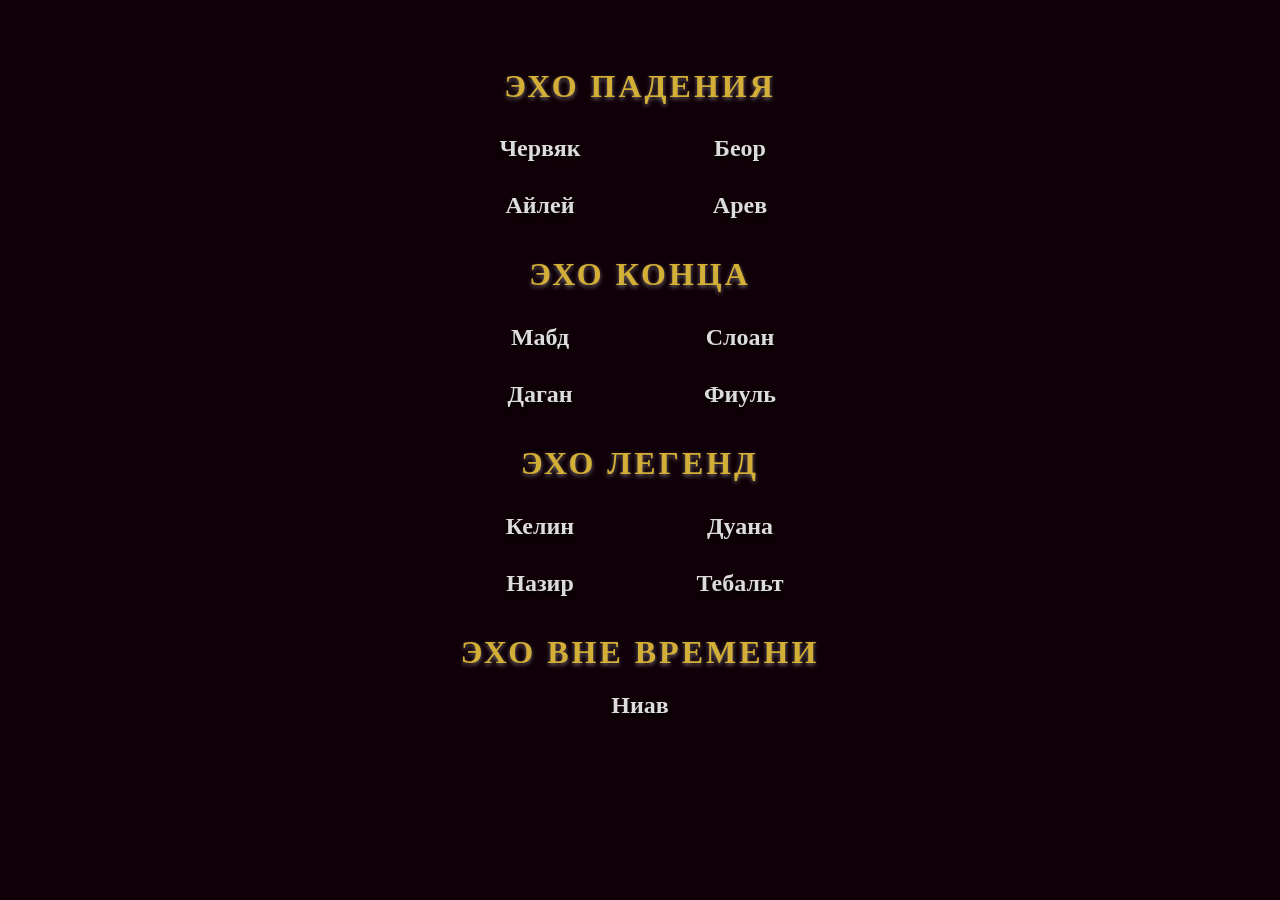
<file: index.html>
<!DOCTYPE html>
<html lang="ru">
<head>
  <meta charset="UTF-8" />
  <meta name="viewport" content="width=device-width, initial-scale=1.0" />
  <!-- Цвет статус-бара на iPhone -->
  <meta name="theme-color" content="#000000" />
  
  <link rel="icon" type="image/png" href="CSS/favicon.png">
  <!-- Для iPhone: иконка на экране «Домой» -->
  <link rel="apple-touch-icon" href="CSS/favicon.png">
  <!-- Обычный favicon для вкладок браузера -->
  <link rel="icon" type="image/png" href="CSS/favicon.png">
  <title>Эхо прошлого</title>

  <style>
    html {
      scrollbar-width: none;
      -ms-overflow-style: none;
    }
    html::-webkit-scrollbar {
      display: none;
      width: 0;
      height: 0;
    }

    body {
      margin: 0;
      padding: 0;
      background-color: #000000; /* чёрный, пока видео не загрузилось */
      color: #e0e0e0;
      font-family: "Times New Roman", Times, serif;
      overflow: hidden;
      min-height: 100vh;
    }

    /* Фоновое видео */
    .bg-video {
      position: fixed;
      inset: 0;
      width: 100%;
      height: 100%;
      object-fit: cover;       /* растягиваем как background-size: cover */
      z-index: -2;
      pointer-events: none;    /* чтобы не перехватывало клики */
    }

    /* Затемнение фона на 50% */
    .bg-overlay {
      position: fixed;
      inset: 0;
      background: rgba(25, 0, 12, 0.60);
      z-index: -1;
      pointer-events: none;
    }

    .scroll-area {
      position: absolute;
      top: 0;
      left: 0;
      right: 0;
      bottom: 0;
      overflow-y: auto;
      z-index: 1;
      padding: 40px 20px;
      box-sizing: border-box;
    }

    .container {
      text-align: center;
      max-width: 400px;
      width: 90%;
      margin: auto;
    }

    .group {
      margin-bottom: 40px;
    }

    h2 {
      font-size: 32px;
      margin-bottom: 20px;
      text-transform: uppercase;
      letter-spacing: 3px;
      font-weight: bold;
      color: #D4AF37;
      text-shadow: 0 2px 4px rgba(255, 255, 255, 0.4); /* лёгкое свечение */
      line-height: 1.2;
    }

    /* Сетка: два столбца, две строки */
    .link-grid {
      display: grid;
      grid-template-columns: 1fr 1fr;
      grid-template-rows: auto auto;
      row-gap: 10px;
      justify-items: center;
    }

    .back-trigger {
      margin: 10px 0;
      cursor: pointer;
      display: block;
      text-decoration: none;
      color: #dcdcdc;
      font-weight: bold;
      font-size: 24px;
      text-shadow: 0 4px 4px rgba(0, 0, 0, 0.75);
      transition: color 0.5s ease, text-shadow 0.2s ease;
      position: relative;
    }

    .back-trigger:hover {
      color: #ffd700;
      text-shadow: 0 0 10px rgba(255, 215, 0, 0.6);
    }
  </style>
</head>
<body>
  <!-- Фоновое видео -->
  <video class="bg-video" autoplay muted loop playsinline>
    <source src="CSS/MainCover_Animation.mp4" type="video/mp4" />
  </video>

  <!-- Затемнение поверх видео -->
  <div class="bg-overlay"></div>

  <div class="scroll-area">
    <div class="container">
      <div class="group">
        <h2>Эхо падения</h2>
        <div class="link-grid">
          <a class="back-trigger" href="Characters_Data/CharacterIndex.html?char=Cherv">Червяк</a>
          <a class="back-trigger" href="Characters_Data/CharacterIndex.html?char=Beor">Беор</a>
          <a class="back-trigger" href="Characters_Data/CharacterIndex.html?char=Ayley">Айлей</a>
          <a class="back-trigger" href="Characters_Data/CharacterIndex.html?char=Arev">Арев</a>
        </div>

        <h2>Эхо конца</h2>
        <div class="link-grid">
          <a class="back-trigger" href="Characters_Data/CharacterIndex.html?char=Mabd">Мабд</a>
          <a class="back-trigger" href="Characters_Data/CharacterIndex.html?char=Sloan">Слоан</a>
          <a class="back-trigger" href="Characters_Data/CharacterIndex.html?char=Dagan">Даган</a>
          <a class="back-trigger" href="Characters_Data/CharacterIndex.html?char=Fiul">Фиуль</a>
        </div>

        <h2>Эхо легенд</h2>
        <div class="link-grid">
          <a class="back-trigger" href="Characters_Data/CharacterIndex.html?char=Kelin">Келин</a>
          <a class="back-trigger" href="Characters_Data/CharacterIndex.html?char=Duana">Дуана</a>
          <a class="back-trigger" href="Characters_Data/CharacterIndex.html?char=Nazir">Назир</a>
          <a class="back-trigger" href="Characters_Data/CharacterIndex.html?char=Tebalt">Тебальт</a>
        </div>

        <h2>Эхо вне времени</h2>
        <a class="back-trigger" href="Characters_Data/CharacterIndex.html?char=Niav">Ниав</a>
      </div>
    </div>
  </div>
</body>
</html>
</file>
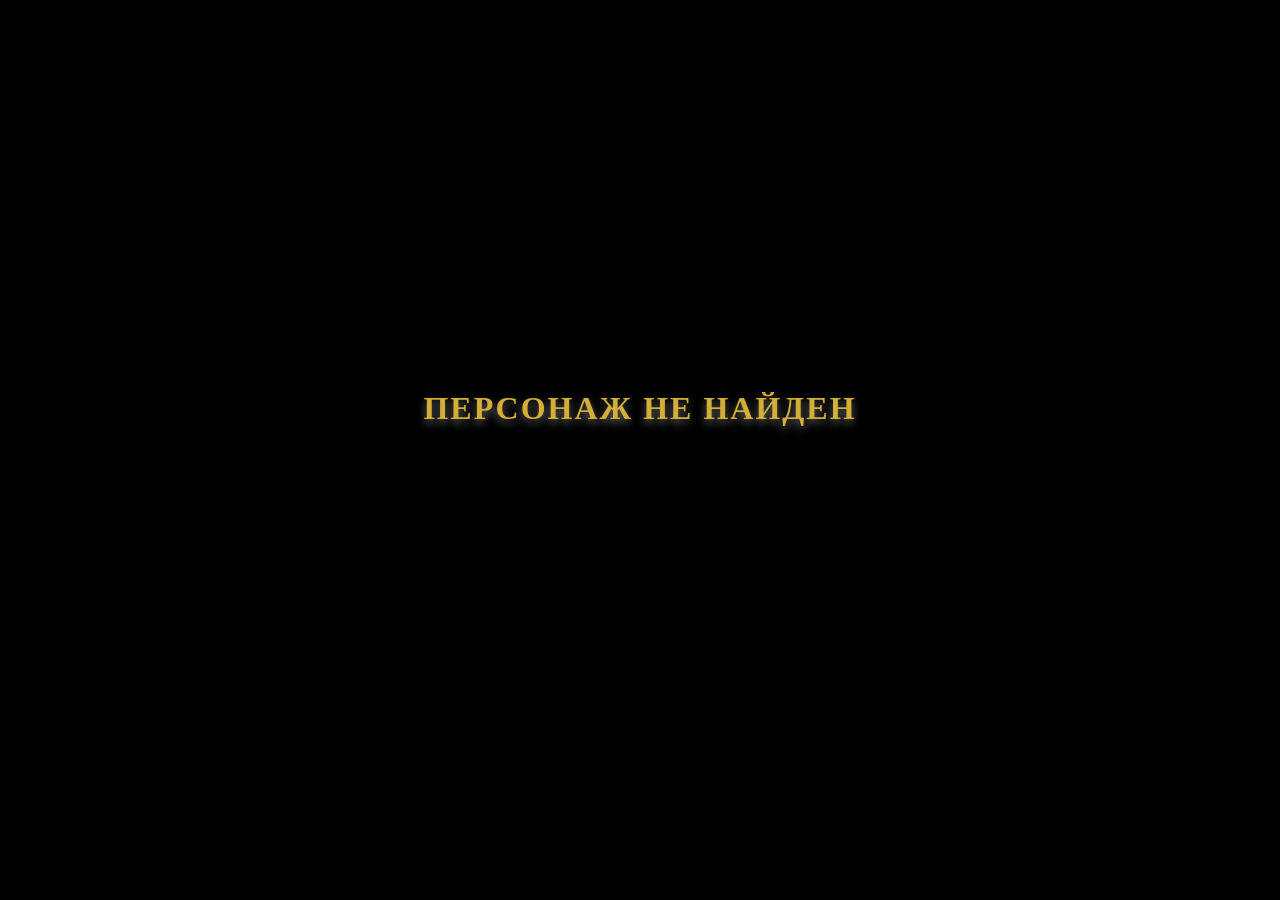
<file: Characters_Data/CharacterIndex.html>
<!DOCTYPE html>
<html lang="ru">
<head>
  <meta charset="UTF-8" />
  <meta name="viewport" content="width=device-width, initial-scale=1.0" />
  <title>Воспоминания</title>

	<link rel="icon" type="image/png" href="../CSS/favicon.png">
	<!-- Для iPhone: иконка на экране «Домой» -->
	<link rel="apple-touch-icon" href="../CSS/favicon.png">
	<!-- Обычный favicon для вкладок браузера -->
	<link rel="icon" type="image/png" href="../CSS/favicon.png">

  <!-- ВСТРОЕННЫЕ СТИЛИ: то же самое можно перенести в style.css, но так точно сработает -->
  <style>
    /* 1. Чёрный фон вместо белого */
    html, body {
      margin: 0;
      background: #000;
    }

    /* 2. Контейнер с видео тоже чёрный */
    .video-bg-container {
      background: #000;
    }

    /* 3. Видео скрыто, пока не загрузилось */
    #bgVideo {
      opacity: 0;
      transition: opacity 0.8s ease; /* плавное появление */
    }

    #bgVideo.loaded {
      opacity: 1;
    }
  </style>

  <link rel="stylesheet" href="../CSS/style.css" />
</head>
<body>
  <div class="video-bg-container" id="bgLayer">
    <video id="bgVideo" autoplay muted loop playsinline>
      <source id="bgSource" src="" type="video/mp4">
    </video>
  </div>

  <div class="dim-layer" id="dimLayer"></div>

  <div class="bg-bottom">
    <img src="../CSS/BackgroundDown.png" alt="">
  </div>

  <div class="app-container">
    <div id="main-screen" class="screen">
      <div class="btn-grid-wrapper">
        <h2 id="char-heading">Воспоминание</h2>
        <div class="btn-grid" id="char-grid"></div>
      </div>
    </div>

    <div id="memory-screen" class="hidden content-box">
      <h3 id="mem-title" class="mem-title"></h3>
      <p id="mem-text"></p>
      <div class="back-trigger" id="back-trigger">
        <img src="../CSS/Button.png">
        <span class="back-label">Уйти.</span>
      </div>
    </div>
  </div>

  <script src="../CSS/script.js"></script>

  <!-- ВСТРОЕННЫЙ СКРИПТ: показывает видео только когда оно загрузилось -->
  <script>
    (function () {
      const video = document.getElementById('bgVideo');

      function showVideo() {
        video.classList.add('loaded');
        // если браузер не начал воспроизведение сам — запускаем принудительно
        if (video.paused) {
          video.play().catch(function () { /* тихо игнорируем */ });
        }
      }

      video.addEventListener('loadeddata', showVideo);

      // подстраховка: если событие уже случилось раньше, чем мы повесили обработчик
      if (video.readyState >= 2) {
        showVideo();
      }
    })();
  </script>
</body>
</html>
</file>
<file: CSS/style.css>
:root {
  --btn-img: url('https://raw.githubusercontent.com/imIndieMax/Grail/refs/heads/main/CSS/Button_Number.png');
  --btn-img_width: url('https://raw.githubusercontent.com/imIndieMax/Grail/refs/heads/main/CSS/Button.png');
  --text-color: #ffffff;
}

body {
  margin: 0;
  padding: 0;
  font-family: "Times New Roman", Times, serif;
  min-height: 100vh;
  /*overflow: hidden;*/
  position: relative;
}


.bg-bottom {
  position: fixed;
  left: 0;
  bottom: 0;
  width: 100%;
  z-index: 1;        /* выше видео, ниже контента */
  pointer-events: none;
}


.bg-bottom img {
  display: block;
  width: 100%;
  height: 100%;
  object-fit: cover;
  object-position: bottom;
}

.video-bg-container {
  position: fixed;
  top: 0; left: 0; right: 0; bottom: 0;
  z-index: 1;
  overflow: hidden;
}

video {
  position: absolute;
  top: 50%; left: 50%;
  width: 100vw;
  height: 100vh;
  min-width: 100%;
  min-height: 100%;
  transform: translate(-50%, -50%);
  object-fit: cover;
  z-index: -1;
}

/* Затенение фона на 50% при переходе к тексту */
.dim-layer {
  position: fixed;
  top: 0; left: 0; right: 0; bottom: 0;
  background: rgba(0, 0, 0, 0.75);	/*степень затенения*/
  z-index: 2;
  opacity: 0;
  transition: opacity 1s ease;	/*время затенения*/
  pointer-events: none;
}
.dim-layer.active {
  opacity: 1;
  pointer-events: auto;
}

.app-container {
  position: relative;
  z-index: 4;
  width: 100%;
  height: 100vh;
  display: flex;
  flex-direction: column;
  align-items: center;
  box-sizing: border-box;
  padding-top: 20px;
}

@media (min-width: 600px) {
  .app-container {
    max-width: 600px;
    margin: 0 auto;
  }
}

h2 {
	/*
  color: #D4AF37;
  text-align: center;
  margin-bottom: 8px;
  text-shadow: 0 4px 4px rgba(0, 0, 0, 0.75);
  width: 100%;
  box-sizing: border-box;
  font-size: 30px;
  font-weight: bold;
  */
      font-size: 32px; 
      /*margin-bottom: 20px;*/
      text-transform: uppercase;
	  text-align: center;
      letter-spacing: 2px;
      font-weight: bold;
      color: #D4AF37;
      text-shadow: 0 4px 8px rgba(255, 255, 255, 0.4); /* лёгкое свечение */
      line-height: 1.2;
}

.btn-grid-wrapper {
  position: absolute;
  bottom: 5%;	/*высота от нижнего края контейнера с кнопками 1-10*/
  left: 50%;
  transform: translateX(-50%);
  width: 85vw;
  max-width: 1000px;
  z-index: 5;
  padding: 4px;
  box-sizing: border-box;
    overflow: hidden;
  overscroll-behavior: none;
}

.btn-grid {
  display: grid;
  grid-template-columns: repeat(5, 1fr);
  grid-template-rows: 1fr 1fr;
  gap: 4px;
  aspect-ratio: 5 / 2;
  width: 100%;
  overflow: hidden;
  overscroll-behavior: none;
}
/*
button {
  aspect-ratio: 1 / 1;
  padding: 0;
  border: none;
  opacity: 1;
  color: rgb(0,0,0);
  font-family: inherit;
  font-size: 48px;
  font-weight: bold;
  cursor: pointer;
  touch-action: manipulation;
  transition: opacity 0.2s ease, transform 0.1s ease;
  user-select: none;
  display: flex;
  align-items: center;
  justify-content: center;
  background-image: var(--btn-img);
  background-size: cover;
  background-position: center;
  background-color: transparent;
  opacity: 0.25;
}
*/

button {
  position: relative;
  isolation: isolate;        /* чтобы ::before не уехал за пределы кнопки */
  aspect-ratio: 1 / 1;
  padding: 0;
  border: none;
  color: #fff;               /* белый текст */
  opacity: 0.85;
  font-family: inherit;
  font-size: 48px;
  font-weight: normal;
  cursor: pointer;
  touch-action: manipulation;
  transition: opacity 0.2s ease, transform 0.1s ease;
  user-select: none;
  display: flex;
  align-items: center;
  justify-content: center;
  background: none;          /* фон убрали с самой кнопки */
}

button::before {
  content: '';
  position: absolute;
  inset: 0;
  border-radius: inherit;
  background-image: var(--btn-img);
  background-size: cover;
  background-position: center;
  opacity: 0.15;             /* прозрачность только для картинки */
  z-index: -1;
}

button:active {
  opacity: 0.525;
  transform: scale(0.96);
}

.screen { display: block; }
.hidden { display: none !important; }

.content-box {
  background: transparent;
  padding: 24px;
  text-align: left;
  position: absolute;
  top: 50%;
  left: 50%;
  transform: translate(-50%, -50%);
  width: calc(100% - 40px);
  max-width: 400px;
  max-height: calc(100vh - 80px);
  display: flex;
  flex-direction: column;
  overflow-y: auto;
}

/* Кроссбраузерное скрытие полосы прокрутки */
.content-box::-webkit-scrollbar { display: none; }
.content-box { scrollbar-width: none; -ms-overflow-style: none; }

.mem-title {
  font-family: inherit;
  font-size: 32px;
  /*color: var(--text-color);*/
  color: #D4AF37;
  margin-bottom: 100px; /* расстояние между заголовком и текстом */
  text-align: center;
  flex-shrink: 0;
  text-shadow: 0 4px 4px rgba(0, 0, 0, 0.75);
  font-weight: bold;
}

#mem-text {
  line-height: 1,4; /* межстрочное расстояние */
  font-family: inherit;
  font-size: 24px;
  color: var(--text-color);
  white-space: pre-wrap;
  overflow: visible;
  text-shadow: 0 2px 2px rgba(0, 0, 0, 0.75);
  margin: 0;
}

.back-trigger {
  display: inline-block;
  position: relative;
  margin-top: 16px;
  cursor: pointer;
  touch-action: manipulation;
}

.back-trigger img {
  display: block;
  width: auto;
  height: auto;
  max-width: 100%;
  object-fit: contain;
  vertical-align: top;
}

.back-label {
  position: absolute;
  top: 50%;
  left: 50%;
  transform: translate(-50%, -50%);
  font-family: inherit;
  color: var(--text-color);
  font-size: 18px;
  font-weight: bold;
  text-align: center;
  width: 100%;
  line-height: 1.2;
  pointer-events: none;
  text-shadow: 0 1px 2px rgba(0, 0, 0, 0.8);
  white-space: nowrap;
}
</file>
